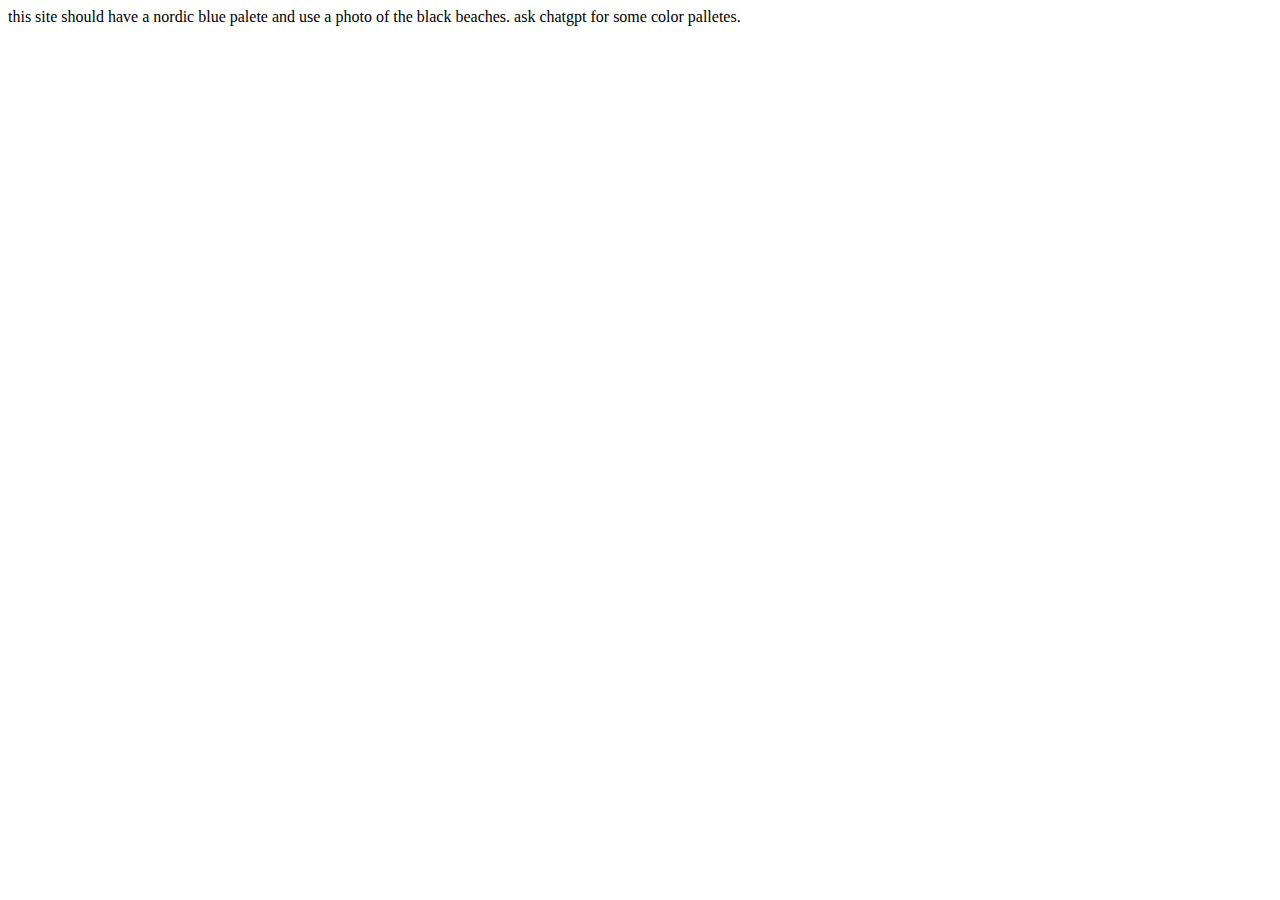
<file: pages/next.html>
<!DOCTYPE html>
<html lang="en">
<head>
    <meta charset="UTF-8">
    <meta name="viewport" content="width=device-width, initial-scale=1.0">
    <title>idk</title>
</head>
<body>
    this site should have a nordic blue palete and use a photo of the black beaches.
    ask chatgpt for some color palletes.
</body>
</html>
</file>
